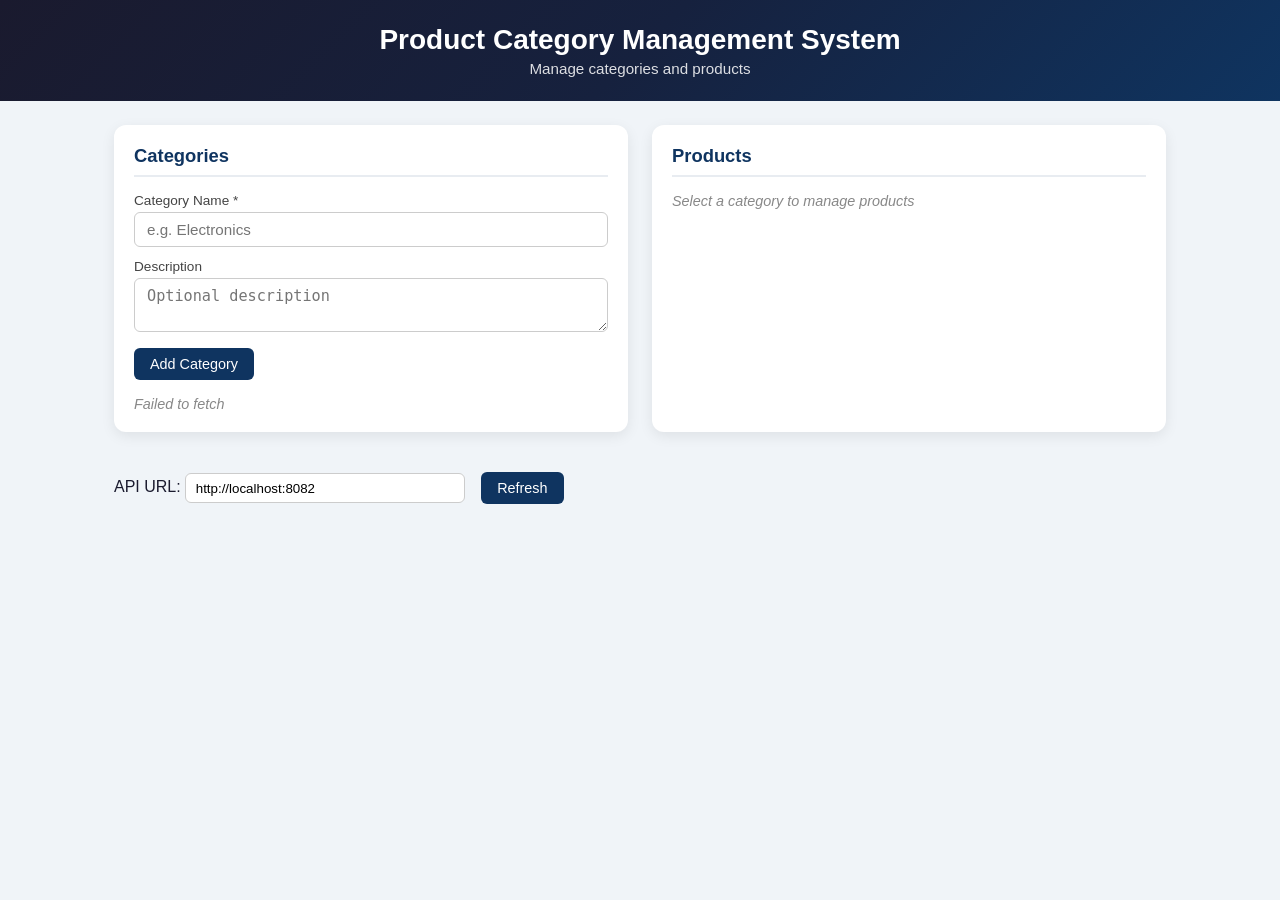
<file: index.html>
<!DOCTYPE html>
<html lang="en">
<head>
  <meta charset="UTF-8">
  <meta name="viewport" content="width=device-width, initial-scale=1.0">
  <title>Product Category Management</title>
  <link rel="stylesheet" href="styles.css">
</head>
<body>
  <header>
    <h1>Product Category Management System</h1>
    <p class="subtitle">Manage categories and products</p>
  </header>

  <div id="message" class="message hidden"></div>

  <main class="container">
    <section class="panel">
      <h2>Categories</h2>
      <form id="categoryForm" class="form">
        <input type="hidden" id="categoryId" value="">
        <div class="field">
          <label for="categoryName">Category Name *</label>
          <input type="text" id="categoryName" required placeholder="e.g. Electronics">
        </div>
        <div class="field">
          <label for="categoryDescription">Description</label>
          <textarea id="categoryDescription" rows="2" placeholder="Optional description"></textarea>
        </div>
        <div class="actions">
          <button type="submit" id="categorySubmitBtn">Add Category</button>
          <button type="button" id="categoryCancelBtn" class="btn-secondary hidden">Cancel</button>
        </div>
      </form>

      <div id="categoryList" class="list">
        <p class="loading">Loading categories...</p>
      </div>
    </section>

    <section class="panel" id="productPanel">
      <h2>Products <span id="selectedCategoryLabel"></span></h2>
      <form id="productForm" class="form hidden">
        <input type="hidden" id="productId" value="">
        <input type="hidden" id="productCategoryId" value="">
        <div class="field">
          <label for="productName">Product Name *</label>
          <input type="text" id="productName" required placeholder="e.g. Laptop">
        </div>
        <div class="field">
          <label for="productDescription">Description</label>
          <textarea id="productDescription" rows="2" placeholder="Optional description"></textarea>
        </div>
        <div class="actions">
          <button type="submit" id="productSubmitBtn">Add Product</button>
          <button type="button" id="productCancelBtn" class="btn-secondary hidden">Cancel</button>
        </div>
      </form>
      <p id="productHint" class="hint">Select a category to manage products</p>
      <div id="productList" class="list"></div>
    </section>
  </main>

  <footer>
    <label>API URL: <input type="text" id="apiBaseUrl" value="http://localhost:8082"></label>
    <button type="button" id="refreshBtn">Refresh</button>
  </footer>

  <script src="app.js"></script>
</body>
</html>
</file>
<file: styles.css>
* {
  box-sizing: border-box;
  margin: 0;
  padding: 0;
}

body {
  font-family: 'Segoe UI', Tahoma, Geneva, Verdana, sans-serif;
  background: #f0f4f8;
  color: #1a1a2e;
  min-height: 100vh;
}

header {
  background: linear-gradient(135deg, #1a1a2e 0%, #16213e 50%, #0f3460 100%);
  color: #fff;
  padding: 1.5rem 2rem;
  text-align: center;
}

header h1 {
  font-size: 1.75rem;
  font-weight: 600;
}

.subtitle {
  opacity: 0.85;
  margin-top: 0.25rem;
  font-size: 0.95rem;
}

.message {
  max-width: 1100px;
  margin: 1rem auto;
  padding: 0.75rem 1rem;
  border-radius: 8px;
  font-size: 0.9rem;
}

.message.success {
  background: #d4edda;
  color: #155724;
  border: 1px solid #c3e6cb;
}

.message.error {
  background: #f8d7da;
  color: #721c24;
  border: 1px solid #f5c6cb;
}

.message.hidden {
  display: none;
}

.container {
  max-width: 1100px;
  margin: 0 auto;
  padding: 1.5rem;
  display: grid;
  grid-template-columns: 1fr 1fr;
  gap: 1.5rem;
}

@media (max-width: 900px) {
  .container {
    grid-template-columns: 1fr;
  }
}

.panel {
  background: #fff;
  border-radius: 12px;
  padding: 1.25rem;
  box-shadow: 0 4px 14px rgba(0, 0, 0, 0.08);
}

.panel h2 {
  font-size: 1.15rem;
  margin-bottom: 1rem;
  color: #0f3460;
  border-bottom: 2px solid #e8ecf1;
  padding-bottom: 0.5rem;
}

.form .field {
  margin-bottom: 0.75rem;
}

.form label {
  display: block;
  font-size: 0.85rem;
  font-weight: 500;
  margin-bottom: 0.25rem;
  color: #444;
}

.form input,
.form textarea {
  width: 100%;
  padding: 0.5rem 0.75rem;
  border: 1px solid #ccc;
  border-radius: 6px;
  font-size: 0.95rem;
}

.form input:focus,
.form textarea:focus {
  outline: none;
  border-color: #0f3460;
  box-shadow: 0 0 0 2px rgba(15, 52, 96, 0.15);
}

.actions {
  display: flex;
  gap: 0.5rem;
  margin-top: 0.5rem;
}

button {
  padding: 0.5rem 1rem;
  border: none;
  border-radius: 6px;
  font-size: 0.9rem;
  cursor: pointer;
  background: #0f3460;
  color: #fff;
  font-weight: 500;
}

button:hover {
  background: #16213e;
}

.btn-secondary {
  background: #6c757d;
}

.btn-secondary:hover {
  background: #5a6268;
}

.btn-danger {
  background: #c0392b;
  font-size: 0.8rem;
  padding: 0.35rem 0.65rem;
}

.btn-danger:hover {
  background: #a93226;
}

.btn-edit {
  background: #2980b9;
  font-size: 0.8rem;
  padding: 0.35rem 0.65rem;
}

.btn-edit:hover {
  background: #2471a3;
}

.hidden {
  display: none !important;
}

.list {
  margin-top: 1rem;
}

.card {
  border: 1px solid #e8ecf1;
  border-radius: 8px;
  padding: 0.75rem 1rem;
  margin-bottom: 0.5rem;
  cursor: pointer;
  transition: border-color 0.2s, background 0.2s;
}

.card:hover {
  border-color: #0f3460;
  background: #f8fafc;
}

.card.selected {
  border-color: #0f3460;
  background: #e8f4fc;
}

.card h3 {
  font-size: 1rem;
  margin-bottom: 0.25rem;
}

.card p {
  font-size: 0.85rem;
  color: #666;
}

.card-actions {
  margin-top: 0.5rem;
  display: flex;
  gap: 0.35rem;
}

.product-item {
  display: flex;
  justify-content: space-between;
  align-items: flex-start;
  border: 1px solid #e8ecf1;
  border-radius: 8px;
  padding: 0.65rem 0.85rem;
  margin-bottom: 0.4rem;
  background: #fafbfc;
}

.product-item h4 {
  font-size: 0.95rem;
}

.product-item p {
  font-size: 0.8rem;
  color: #666;
}

.hint {
  color: #888;
  font-size: 0.9rem;
  font-style: italic;
}

.loading {
  color: #888;
  font-size: 0.9rem;
}

footer {
  max-width: 1100px;
  margin: 1rem auto 2rem;
  padding: 0 1.5rem;
  display: flex;
  align-items: center;
  gap: 1rem;
  flex-wrap: wrap;
}

footer input {
  width: 280px;
  padding: 0.4rem 0.6rem;
  border: 1px solid #ccc;
  border-radius: 6px;
}

#selectedCategoryLabel {
  font-weight: normal;
  color: #666;
  font-size: 0.9rem;
}
</file>
